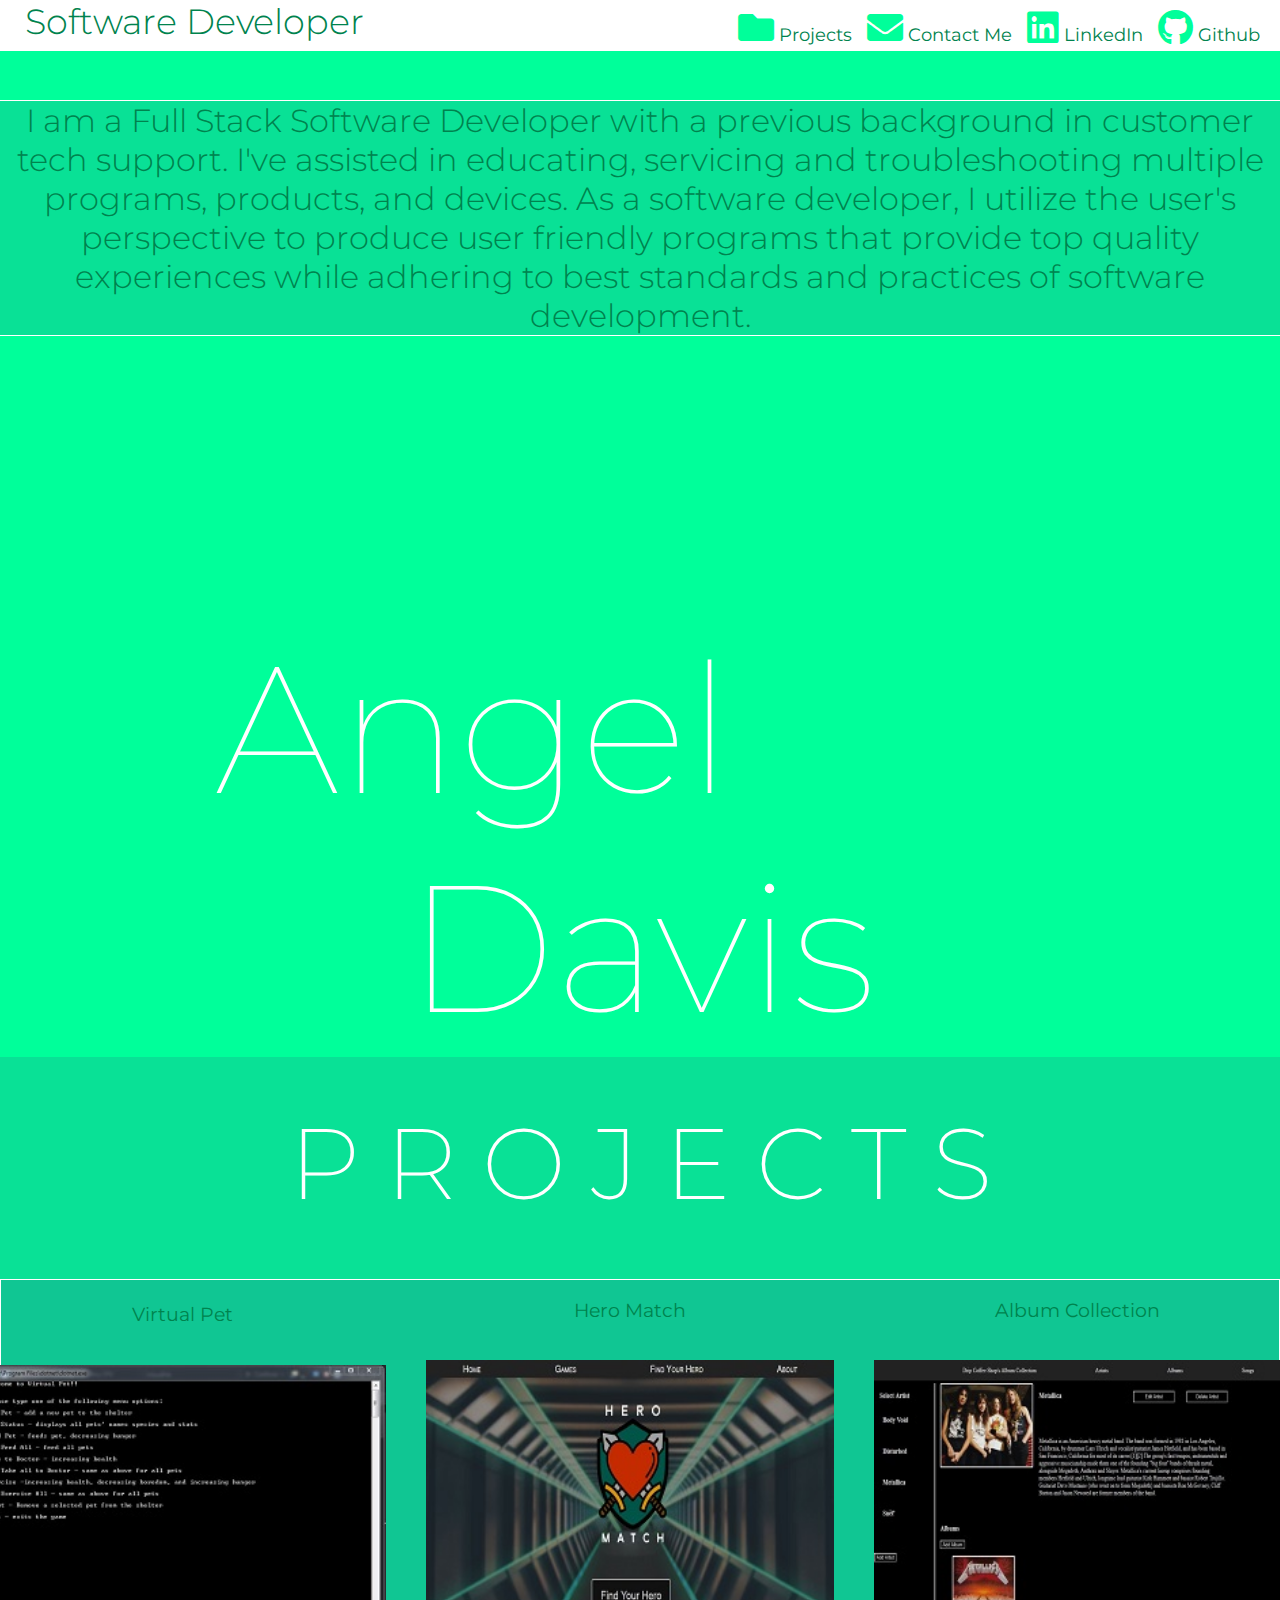
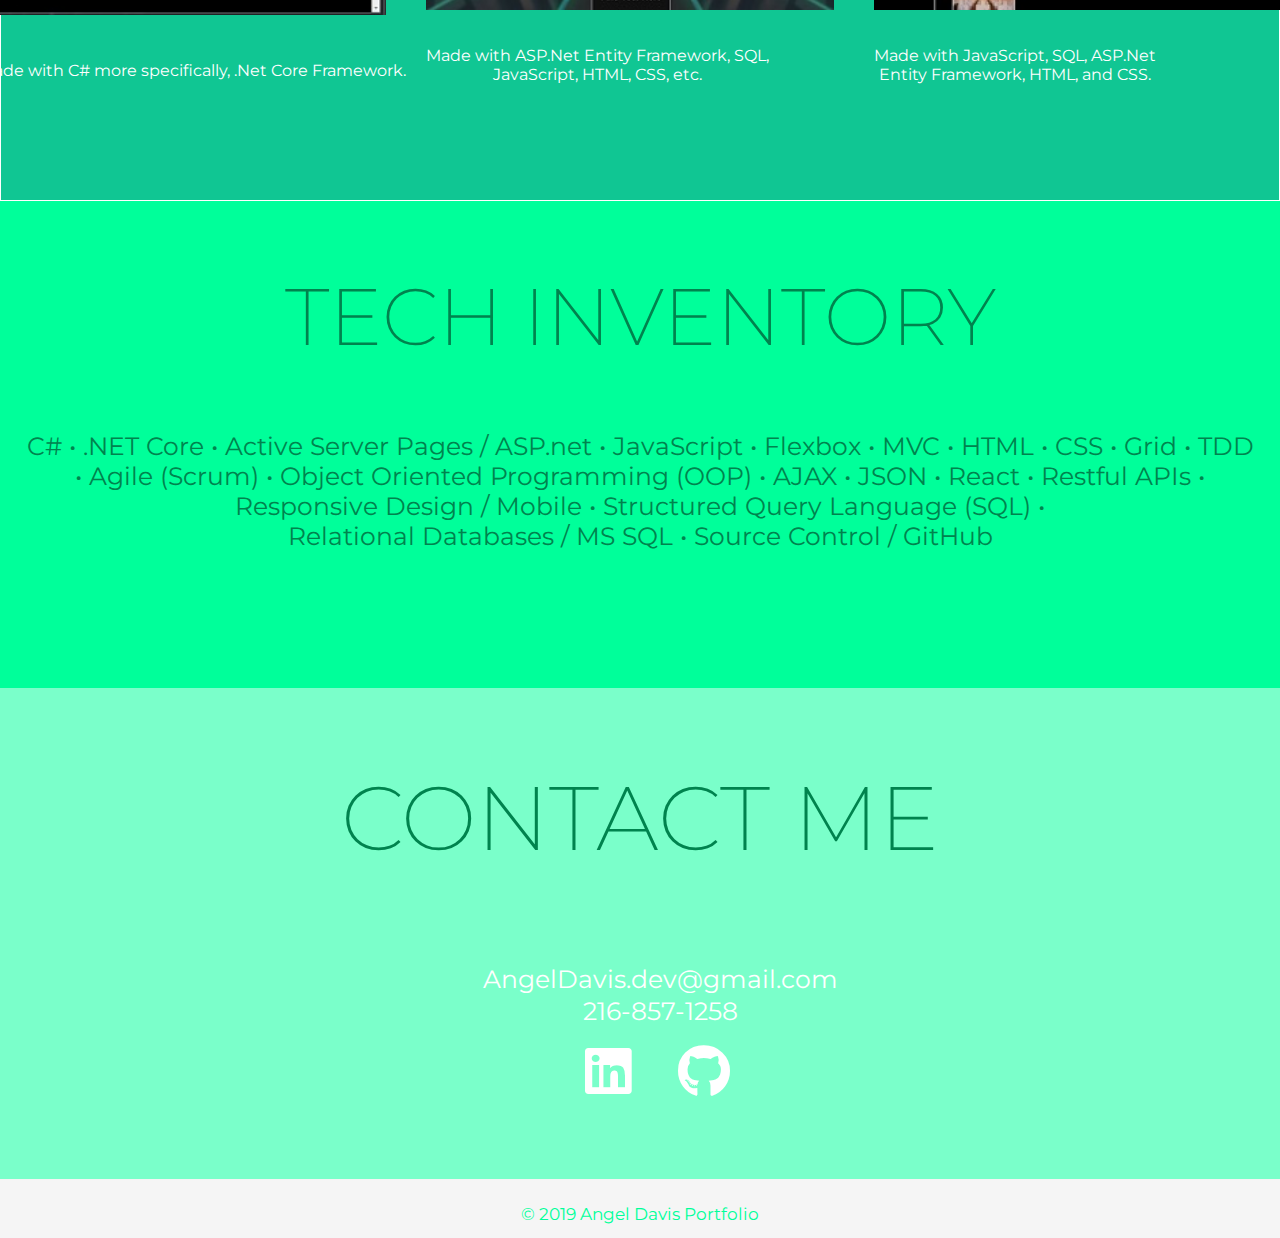
<file: index.html>
<!DOCTYPE html>
<html lang="en">

<head>
    <meta charset="UTF-8">
    <meta name="viewport" content="width=device-width, initial-scale=1.0">
    <meta http-equiv="X-UA-Compatible" content="ie=edge">
    <title>Angel Davis Portfolio</title>
    <link href="https://fonts.googleapis.com/css?family=Bungee+Hairline&display=swap" rel="stylesheet">
        <link href="https://fonts.googleapis.com/css?family=Roboto:100&display=swap" rel="stylesheet">
        <link href="https://fonts.googleapis.com/css?family=Montserrat:100,200,300,400&display=swap" rel="stylesheet">
        <link href="https://fonts.googleapis.com/css?family=Montserrat:500,600,700,800&display=swap" rel="stylesheet">
    <link rel="stylesheet" href="https://use.fontawesome.com/releases/v5.0.12/css/all.css">

    <link rel="stylesheet" type="text/css" href="./index.css">
</head>

<body>
    <header>
        <nav>
            <span id="myTitle">Software Developer</span>
            
            <div class="navLinks">
                <a class="navItem" href="#pHeader">
                    <i class="fas fa-folder fa-2x headerIcon"></i>
                    <span id="navSpan">Projects</span>
                </a>
                <a class="navItem" href="#contactMe">
                    <i class="fas fa-envelope fa-2x headerIcon"></i>
                    <span id="navSpan">Contact Me</span>
                </a>
                <a class="navItem" href="https://www.linkedin.com/in/angeldavis-dev/"  target="_blank">
                    <i class="fab fa-linkedin fa-2x headerIcon"></i>
                    <span id="navSpan">LinkedIn</span>
                </a>
                <a class="navItem" href="https://github.com/Angel-TheDev"  target="_blank">
                    <i class="fab fa-github fa-2x headerIcon"></i>
                    <span id="navSpan">Github</span>
            </a>
            </div>
        </nav>
    </header>

    <section id="top">
        <div id="desktopView">
            <div id="intro">
                <p>
                    I am a Full Stack Software Developer with a previous background in customer tech support. I've assisted in
                    educating, servicing and troubleshooting multiple programs, products, and devices. As a software developer,
                    I utilize the user's perspective to produce user friendly programs that provide top quality experiences
                    while adhering to best standards and practices of software development.
                </p>
            </div>
            <div class="euroName">
                <center>
                    <img src="images/LinkedIn-Color.png" alt="Angel" id="tAngel">    
                </center>
                <h1>Angel Davis</h1>               
            </div>
            <div id="dollar">                
                <span class="myName" id="fName">Angel</span>
                <img src="images/LinkedIn-Color.png" alt="Angel" id="angel">
                <span class="myName" id="lName">Davis</span>                
            </div>
        </div>
    </section>
        </div>
    <section class="portfolio">
        <h2 id="pHeader">P R O J E C T S</h2>
        <div class="projects">     
            <section class="project">
                <a href="https://github.com/blairgriffith/Virtual-Pet" target="_blank">
                    <h3>Virtual Pet</h3>
                    <img src="images/Virtual Pet.JPG" id="pImg"></a>
                    <p>Made with C# more specifically, .Net Core Framework.</p>
            </section>
            <section class="project">
                <a href="https://github.com/Angel-TheDev/Angel-TheDev.github.io" target="_blank">
                    <h3>Hero Match</h3>
                    <img src="images/HeroMatch.JPG" id="pImg"></a>
                    <p>Made with ASP.Net Entity Framework, SQL,</br> JavaScript, HTML, CSS, etc.</p>
            </section>
            <section class="project">
                <a href="https://github.com/Angel-TheDev/AlbumCollection" target="_blank">
                    <h3>Album Collection</h3>
                    <img src="images/AlbCol.JPG" id="pImg"></a>
                    <p>Made with JavaScript, SQL, ASP.Net </br>Entity Framework, HTML, and CSS.</p> 
            </section>
        </div>
    </section>
    <section id="skills">
        <h2 id="tiHeader">TECH INVENTORY</h2>
        <p id="tech">C# • .NET Core • Active Server Pages / ASP.net • JavaScript • Flexbox • MVC • HTML • CSS • Grid • TDD • Agile (Scrum) • Object Oriented Programming (OOP) • AJAX • JSON • React • Restful APIs • Responsive Design / Mobile • Structured Query Language (SQL) •</br> Relational Databases / MS SQL • Source Control / GitHub</p>
    </section>
    <section id="contactMe">
        <h2 id="cmHeader">CONTACT ME</h2>
        <!-- <form> 
           <input type="text" placeholder="name" name="" id="inputName">
           <input type="email" placeholder="you@email.com" name="" id="inputEmail">
           <input type="phone" placeholder="(555)555-1234" name="" id="inputPhone">
           <textarea id="inputMessage" placeholder="Message Angel"></textarea>
           <div id="c_bttn">
           <input id="inputSubmit" type="button" value="submit">
           </div>
       </form> -->
       <div>
           <ul>
               <li>AngelDavis.dev@gmail.com</li>
               <li>216-857-1258</li>
           </ul>
        </div> 
        <div id="contact">
            <button class="c_Btn"><a class="cLinks" href="https://www.linkedin.com/in/angeldavis-dev/" target="_blank"><i class="fab fa-linkedin fa-4x"></i></a></button>
            <button class="c_Btn"><a class="cLinks" href="https://github.com/Angel-TheDev" target="_blank"><i class="fab fa-github fa-4x"></i></a></button>
        </div>      
    </section>
    <footer class="footer">
        &copy; 2019 Angel Davis Portfolio
    </footer>
    <script src="./js/app.js"></script>
</body>

</html>
</file>
<file: index.css>
body {
  background-color: #00ff9a;
  color: white;
  font-family: "Montserrat", sans-serif;
  margin: 0;
}



header > nav {
  display: flex;
  flex-flow: row;
  justify-content: flex-end;
  overflow: hidden;
  background-color: white;
  position: fixed; 
  top: 0;
  width: 100%; 
  padding-bottom: 5px;
  z-index: 1;
}

#myTitle {
  font-size: 20px;
  margin-right: auto;
  margin-left: 25px;
  color: rgb(0, 131, 78);
}

a {
  text-decoration: none;
}

.navLinks{
  display: none;
}

.cLinks{
  color: white;
}

.navItem{
  text-decoration: none;
	color:#00ff9a;
}

#intro > p{
  margin-top: 35px;
  width: auto;
  text-align: center;
  display: flex;
  justify-content: center;
  font-size: 15px;
  text-align: center;
  border-top: solid 1px rgb(255, 255, 255);
  border-bottom: solid 1px rgb(255, 255, 255);
  font-weight: 300;
  color: rgb(0, 131, 78);
  background-color: rgba(78, 0, 130, 0.116);
}

#tAngel{
  border-radius: 50%;
  width: auto;
  height: auto; 
  
}

h1{
  font: "Montserrat";
  padding-left: 10px;
  padding-right: 10px;
  font-size: 40px;
  font-weight: 200;
  text-align: center;
}

#dollar{
  display: none;
}

.portfolio{
  width: auto;
  background-color: rgba(78, 0, 130, 0.116);

}

#pHeader {
  padding-bottom: 30px;
  display: flex;
  flex-flow: row;
  justify-content: center;
  font-size: 50px;
  font-weight: 200;
  color: white;
  margin: 25px;
}

.projects{
  display:flex;
  justify-content: center;
  flex-flow: column nowrap;
  border:solid 1px rgb(255, 255, 255);
  background-color: rgba(78, 0, 130, 0.116);
}

h3{
  text-decoration: none;
  color:rgb(0, 131, 78);
  padding-left: 8em;
  font-weight: 400;


    
}

#pImg{
  display: flex;
  padding-left: 50px;
}

.project > p{
  text-align: center;
}

#skills {
  padding-top: 0;
  margin: 0;
  margin-left: 20px;
  margin-right: 20px;
  padding-bottom: 7em;
  color: rgb(0, 131, 78);
}

#tiHeader{
  font-size: 40px;
  font-weight: 200;
 }

 #tech{
  text-align: center;
}

#contactMe {
  background-color: rgba(255, 255, 255, 0.479);
  margin: 0;
  padding-top: 0;
  padding-bottom: 5em;
  display: flex;
  flex-direction: column;
  justify-content: flex-end;
  align-items: center;
}

#cmHeader {
  font-size: 50px;
  display: flex;
  flex-flow: row;
  justify-content: center;
  color: rgb(0, 131, 78);
  font-weight: 200;
}

#contact {
  color: white;
  outline: none;
  display: flex;
  flex-flow: row;
  justify-content: center;
}

.c_Btn {
  outline: none;
  padding-left: 3em;
  background-color: transparent;
  border: 0;
}

ul li{
  list-style-type: none;
  display: flex;
  color:white;
  font-size: 25px;
  justify-content: center;
  padding-bottom: 2px;
  
}

.fa-linkedin:hover {
  color: #0077b1;
  outline: none;
}

.fa-github:hover {
  color: rgba(17, 17, 17, 0.925);
  outline: none;
}

footer{
  background-color: rgb(245, 245, 245);
  color: #00FF9A;
  font-synthesis: weight;
  font-size: 17px;
  display: flex;
  flex-flow: row;
  justify-content: center;
  padding-top: 1.5em;
  min-height: 2em;
  z-index: 1;

}

























/* //////////////////// 768px */

@media only screen and (min-width: 768px) {


  #myTitle {
    font-size: 30px;
    margin-right: auto;
    margin-left: 25px;
    color: rgb(0, 131, 78);
  }

  .navLinks{
    display: block;
    font-size: 12px;
    padding-right: 10px;
    padding-top: 10px;
  }

  #navSpan{
    color:rgb(0, 131, 78);
  }


  .navItem{
    padding-right: 10px;
  }

  #intro > p{
    margin-top: 60px;
    font-size: 22px;

  }

  h1{
    font-size: 70px;
  }

  .project{
    display: flex;
    justify-content: center;

  }

  .projects{
    padding-bottom: 50px;
  }

  .project > p {
    padding-top: 80px;
    padding-left: 20px;
  }


  #tiHeader{
    text-align: center;
  }
}





/* //////////////////// 1200px */

@media only screen and (min-width: 1200px){
  
  #myTitle{
    font-size: 35px;
    font-weight: 300;
  }

  .navLinks{
    font-size: 18px;
  }
  
  #navSpan{
    color:rgb(0, 131, 78);
  }

  #intro > p{
    margin-top: 100px;
    font-size: 32px;

  }

  .euroName{
    display: none;
  }

  #dollar{
    margin-top: 170px;
    display: block;
    text-align: center;
    font-size: 180px;
    font-weight: 100;
  }
  #dollar img {
    opacity: 0;
    border-radius: 70%;
    float: bottom;
    bottom: 0;
    position: relative;
    top: 30px;
    justify-content: right;
    transition: opacity 0.25s ease-out;
  }

  #fName:hover + #angel,
  #lName:hover + #angel,  
  #angel:hover {
    transition: opacity 0.75s ease-in;
    opacity: 1;
  }
  
  #pHeader{
    font-size: 100px;
  }

  .projects {
    justify-content: center;
    display: flex;
    flex-flow: row;
    border:solid 1px rgb(255, 255, 255);
    background-color: rgba(78, 0, 130, 0.116);
    padding-bottom: 100px;
    padding-right: 20px;
  }

  .portfolio {
    padding-top: 20px;
    background-color: rgba(78, 0, 130, 0.116);
    
  }

  .project{
    display: flex;
    flex-flow: column;
    justify-content: space-around;
    text-align: center;
  }

  h3{
    padding-left: 0;
    

  }

  #pImg{
    height: 250px;
    padding: 20px;
  
  }

  .project > p{
    padding-top: 0px;
    display: flex;
    text-align: center;


  }

  #tiHeader{
    font-size: 80px;

  }

  #tech{
    font-size: 25px;
  }

  #cmHeader{
    font-size: 90px;

  }

  li:hover{
    list-style-type: none;
    display: flex;
    justify-content: center;
    color:rgb(0, 131, 78)   ;
    font-size: 30px;
    border: solid 1px white;
    background-color: rgb(0, 255, 153);
    margin-right: 400px;
    margin-left: 400px;
    z-index: 1;
    padding: 10px 10px;

  }

}
</file>
